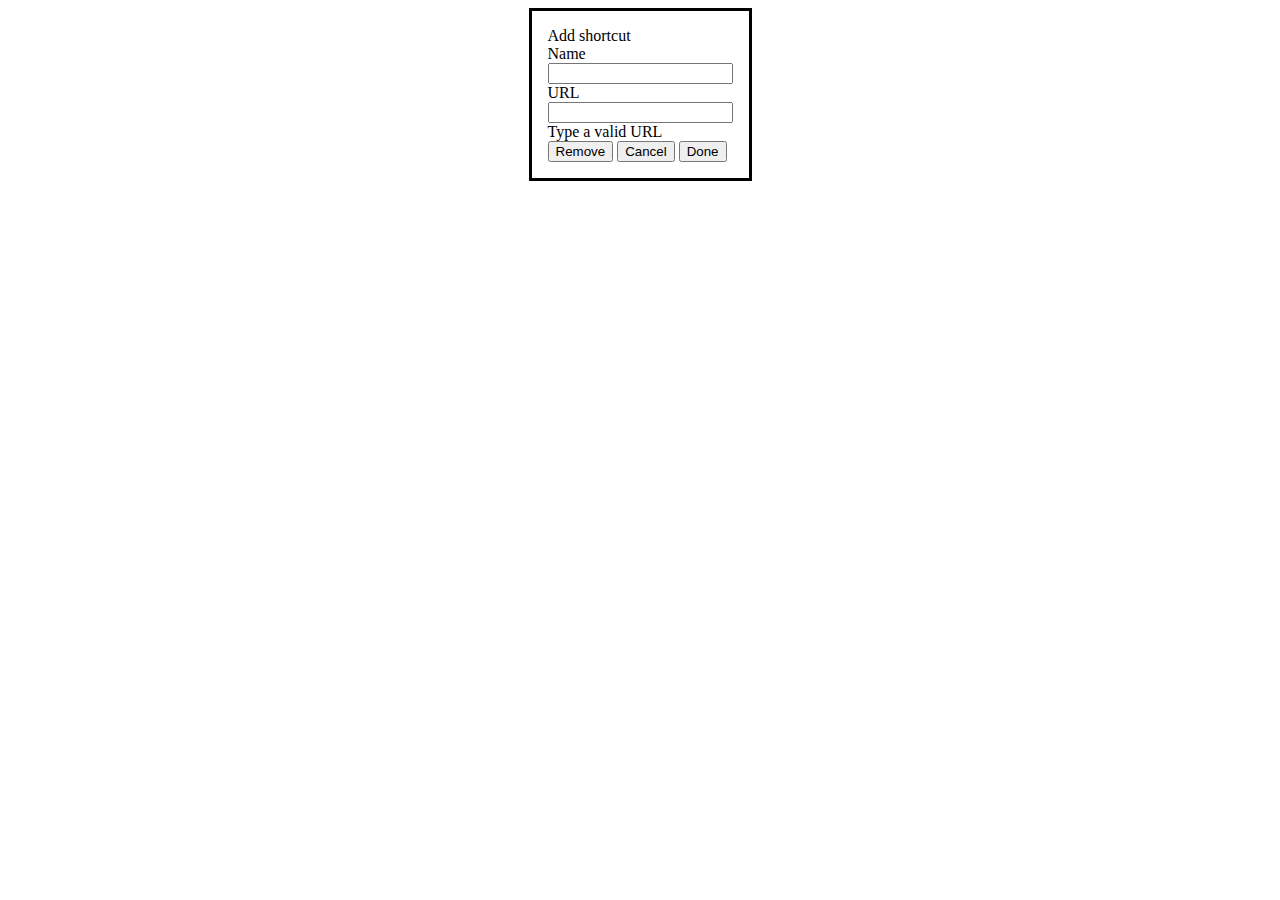
<file: Pics/New Tab_files/edit.html>
<!DOCTYPE html>
<!-- saved from url=(0200)chrome-search://most-visited/edit.html?addTitle=Add%20shortcut&editTitle=Edit%20shortcut&nameField=Name&urlField=URL&linkRemove=Remove&linkCancel=Cancel&linkDone=Done&invalidUrl=Type%20a%20valid%20URL -->
<html><!-- Copyright 2018 The Chromium Authors. All rights reserved.
     Use of this source code is governed by a BSD-style license that can be
     found in the LICENSE file. --><head><meta http-equiv="Content-Type" content="text/html; charset=UTF-8">
  <!--<base target="_top">--><base href="." target="_top">
  
  <link rel="stylesheet" type="text/css" href="chrome-search://most-visited/animations.css">
  <link rel="stylesheet" type="text/css" href="chrome-search://most-visited/local-ntp-common.css">
  <link rel="stylesheet" type="text/css" href="chrome-search://most-visited/edit.css">
  <script src="chrome-search://most-visited/utils.js"></script>
  <script src="chrome-search://most-visited/animations.js"></script>
  <script src="chrome-search://most-visited/edit.js"></script>
<title>Edit shortcut</title></head>
<body class="win">
  <dialog id="edit-link-dialog" open="">
    <div id="dialog-title">Add shortcut</div>
    <form id="edit-form" action="chrome-search://most-visited/edit.html?addTitle=Add%20shortcut&amp;editTitle=Edit%20shortcut&amp;nameField=Name&amp;urlField=URL&amp;linkRemove=Remove&amp;linkCancel=Cancel&amp;linkDone=Done&amp;invalidUrl=Type%20a%20valid%20URL">
      <div id="title" class="field-container">
        <label id="title-field-name" class="field-title" aria-label="Name">Name</label>
        <div class="input-container">
          <input id="title-field" class="field-input" type="text" autocomplete="off" tabindex="0">
          <div class="underline"></div>
        </div>
      </div>
      <div id="url" class="field-container">
        <label id="url-field-name" class="field-title" aria-label="URL">URL</label>
        <div class="input-container">
          <input id="url-field" class="field-input" type="text" autocomplete="off" spellcheck="false" dir="ltr" tabindex="0" required="">
          <div class="underline"></div>
        </div>
        <div id="invalid-url" class="error-msg">Type a valid URL</div>
      </div>
      <div class="buttons-container">
        <span>
          <button id="delete" class="paper secondary ripple" type="button" tabindex="0" title="Remove">Remove</button>
        </span>
        <span>
          <button id="cancel" class="paper secondary ripple" type="button" tabindex="0" title="Cancel" aria-label="Cancel">Cancel</button>
          <button type="submit" id="done" class="paper primary ripple" tabindex="0" title="Done">Done</button>
        </span>
      </div>
    </form>
  </dialog>


</body></html>
</file>
